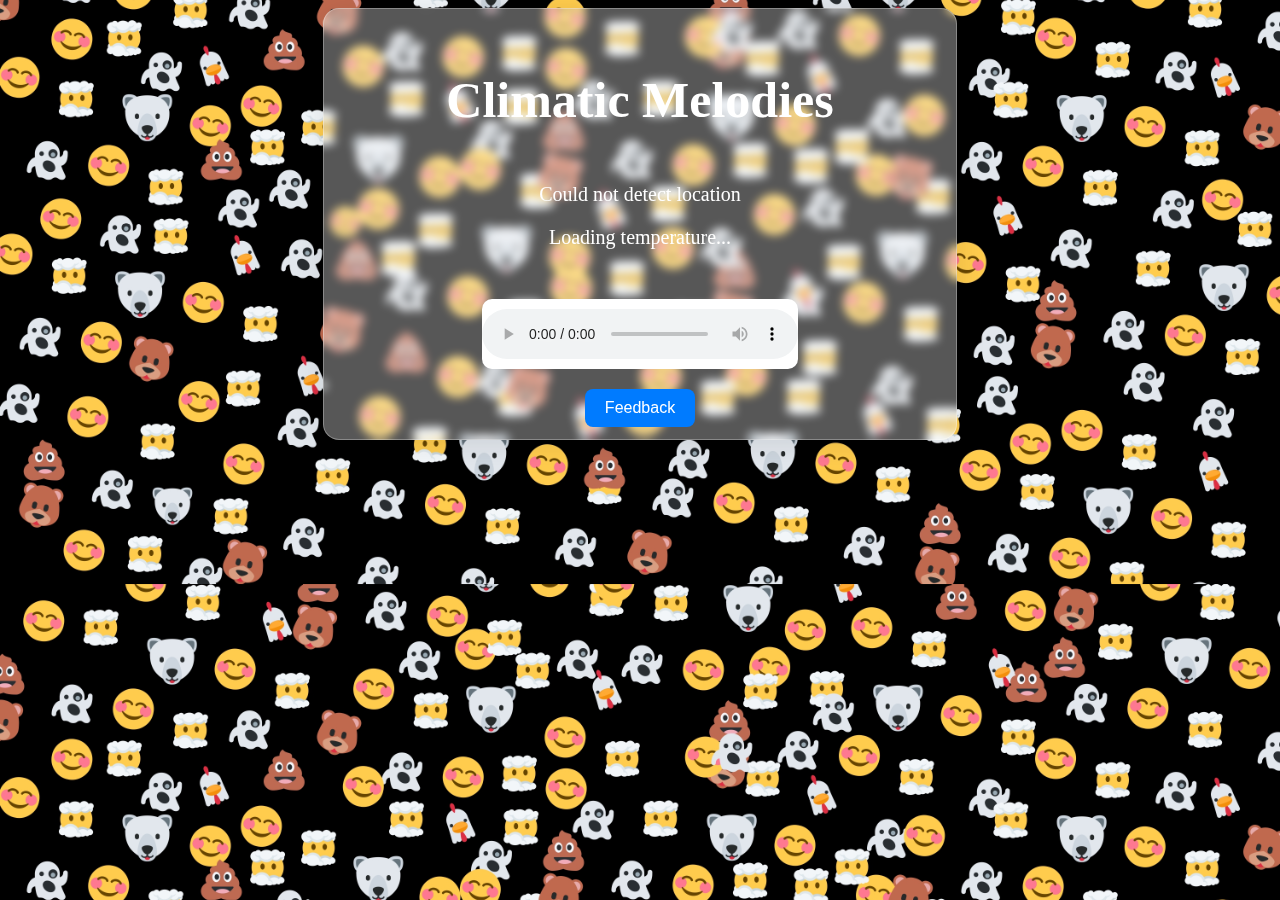
<file: index.html>
<!DOCTYPE html>
<html lang="en">
<head>
    <meta charset="UTF-8">
    <meta name="viewport" content="width=device-width, initial-scale=1.0">
    <title>Document</title>
    <link rel="stylesheet" href="music.css">
    <script src="music.js"></script>
</head>
<header>
    
</header>
<body>
    <div class="container">
        <div class="box">
            <h1 class = "title">Climatic Melodies</h1>
            <div id="location">Detecting location...</div>
            <div id="temperature">Loading temperature...</div>
            <audio id="audioPlayer" controls></audio>
            <button class="button" type="submit" onclick="window.location.href='Feedback/Feed.html'">Feedback</button>
        </div>
    </div>
    
    <Analytics/>
</body>
</html>
</file>
<file: music.css>
body {
    background-color: black;
    color: white;
    font-family: SF PRO Display;
    background-image: url('😊_page-0001.jpg');
    background-size: cover;
    background-position: center;
}

.title {
    text-align: center;
    font-size: 50px;
    margin-top: 50px;
}

#location {
    text-align: center;
    font-size: 20px;
    margin-top: 20px;
}

#temperature {
    text-align: center;
    font-size: 20px;
    margin-top: 20px;
}

#audioPlayer {
    margin-top: 50px;
    margin-left: 25%;
    margin-right: 25%;
    width: 50%;
    height: 50px;
    background-color: rgb(255, 255, 255);
    border-radius: 10px;
    text-align: center;
    padding-top: 10px;
    padding-bottom: 10px;
    font-size: 20px;
    color: rgb(0, 0, 0);
    cursor: pointer;
}

.container {
    display: flex;
    justify-content: center;
    align-items: center;
    flex-direction: column;
}

.box {
    width: 50%;
    height: 430px;
    background: rgba(255, 255, 255, 0.34);
    border-radius: 16px;
    box-shadow: 0 4px 30px rgba(0, 0, 0, 0.1);
    backdrop-filter: blur(4.9px);
    -webkit-backdrop-filter: blur(4.9px);
    border: 1px solid rgba(255, 255, 255, 0.3);
    display: flex;
    flex-direction: column;
    justify-content: center;
    align-items: center;
}

button[type="submit"] {
    padding: 10px 20px;
    background-color: #007bff;
    color: white;
    border: none;
    border-radius: 8px;
    cursor: pointer;
    font-size: 16px;
    margin-top: 20px;
}

button[type="submit"]:hover {
    background-color: #0056b3;
}

/* Media Query for phones */
@media only screen and (max-width: 600px) {
    .title {
        font-size: 30px;
        margin-top: 30px;
    }

    #location,
    #temperature {
        font-size: 16px;
        margin-top: 10px;
    }

    #audioPlayer {
        margin-top: 30px;
        margin-left: 10%;
        margin-right: 10%;
        width: 80%;
        font-size: 16px;
    }

    .box {
        width: 90%;
        height: 300px;
        font-size: 16px;
    }
}
</file>
